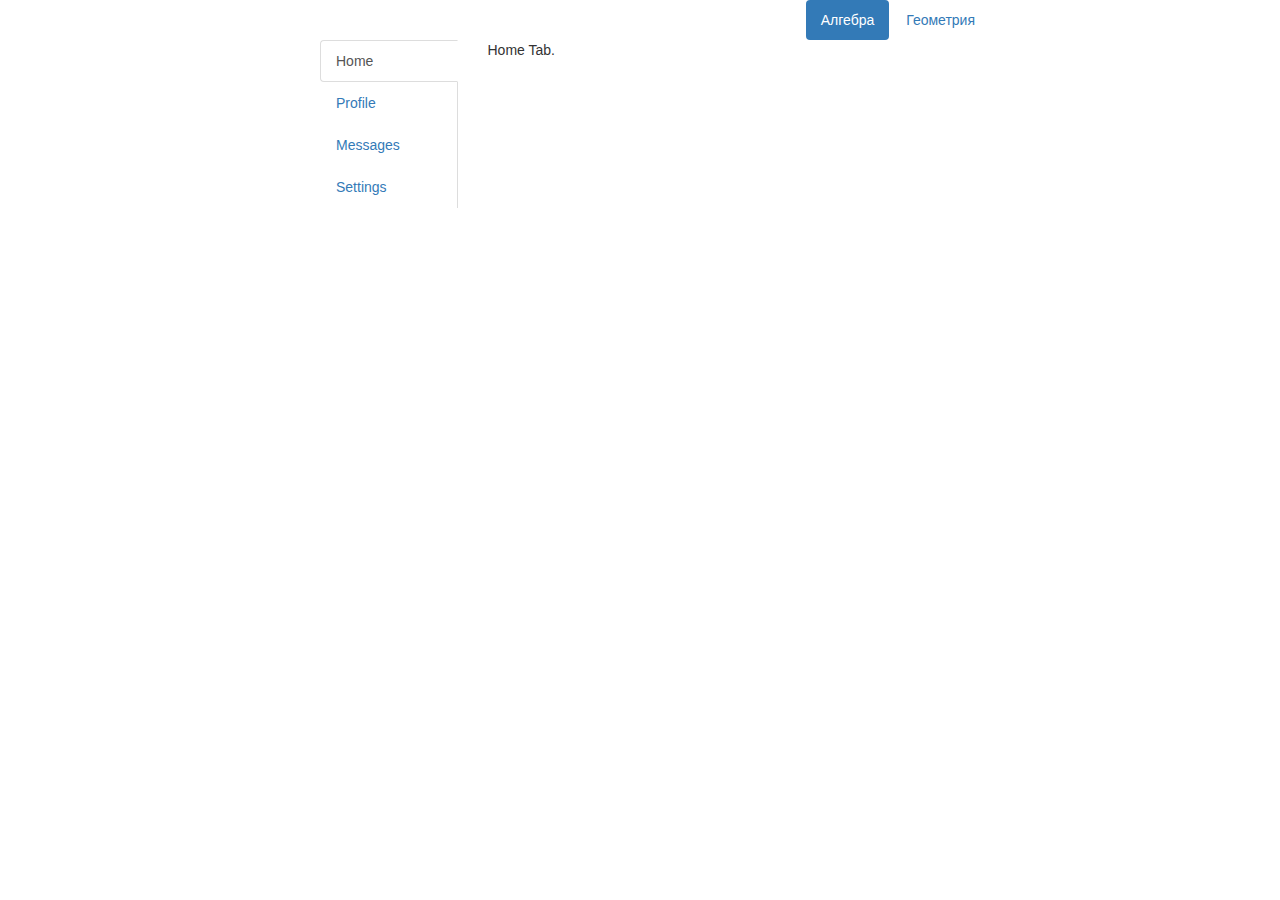
<file: index.html>
<!DOCTYPE html>
<html lang="en">
<head>
    <meta charset="utf-8">
    <meta http-equiv="X-UA-Compatible" content="IE=edge">
    <meta name="viewport" content="width=device-width, initial-scale=1">
    <!-- The above 3 meta tags *must* come first in the head; any other head content must come *after* these tags -->
    <title>Bootstrap 101 Template</title>

    <!-- Bootstrap -->
    <link href="https://maxcdn.bootstrapcdn.com/bootstrap/3.3.5/css/bootstrap.min.css" rel="stylesheet">

    <!-- HTML5 shim and Respond.js for IE8 support of HTML5 elements and media queries -->
    <!-- WARNING: Respond.js doesn't work if you view the page via file:// -->
    <!--[if lt IE 9]>
    <script src="https://oss.maxcdn.com/html5shiv/3.7.2/html5shiv.min.js"></script>
    <script src="https://oss.maxcdn.com/respond/1.4.2/respond.min.js"></script>
    <![endif]-->

    <style>
        .container {max-width: 700px;}
        .tabs-left, .tabs-right {
        border-bottom: none;
        padding-top: 0px;
        }
        .tabs-left {
        border-right: 1px solid #ddd;
        }
        .tabs-left>li {
        float: none;
        margin-bottom: 0px;
        }
        .tabs-left>li {
        margin-right: -1px;
        }

        .tabs-left>li.active>a,
        .tabs-left>li.active>a:hover,
        .tabs-left>li.active>a:focus {
        border-bottom: 1px solid #ddd;
        border-right-color: transparent;
        }
        .tabs-left>li>a:hover {
        border-bottom: 1px solid #eee;
        }

        .tabs-left>li>a {
        border-radius: 4px 0 0 4px;
        margin-right: 0;
        display:block;
        }

    </style>
</head>
<body>

<div class="container">
    <div class="container">
        <ul class="nav nav-pills pull-right">
            <li class="active"><a data-toggle="tab" href="#algebra">Алгебра</a></li>
            <li><a data-toggle="tab" href="#geometry">Геометрия</a></li>
        </ul>
    </div>
    <div class="tab-content">
        <div id="algebra" class="tab-pane active">

            <div class="col-xs-3"> <!-- required for floating -->
                <!-- Nav tabs -->
                <ul class="nav nav-tabs tabs-left">
                    <li class="active"><a href="#ahome" data-toggle="tab">Home</a></li>
                    <li><a href="#aprofile" data-toggle="tab">Profile</a></li>
                    <li><a href="#amessages" data-toggle="tab">Messages</a></li>
                    <li><a href="#asettings" data-toggle="tab">Settings</a></li>
                </ul>
            </div>

            <div class="col-xs-9">
                <!-- Tab panes -->
                <div class="tab-content">
                    <div class="tab-pane active" id="ahome">Home Tab.</div>
                    <div class="tab-pane" id="aprofile">Profile Tab.</div>
                    <div class="tab-pane" id="amessages">Messages Tab.</div>
                    <div class="tab-pane" id="asettings">Settings Tab.</div>
                </div>
            </div>

        </div>
        <div id="geometry" class="tab-pane">

            <div class="col-xs-3"> <!-- required for floating -->
                <!-- Nav tabs -->
                <ul class="nav nav-tabs tabs-left">
                    <li class="active"><a href="#home" data-toggle="tab">Home</a></li>
                    <li><a href="#profile" data-toggle="tab">Profile</a></li>
                    <li><a href="#messages" data-toggle="tab">Messages</a></li>
                    <li><a href="#settings" data-toggle="tab">Settings</a></li>
                </ul>
            </div>

            <div class="col-xs-9">
                <!-- Tab panes -->
                <div class="tab-content">
                    <div class="tab-pane active" id="home">Home Tab.</div>
                    <div class="tab-pane" id="profile">Profile Tab.</div>
                    <div class="tab-pane" id="messages">Messages Tab.</div>
                    <div class="tab-pane" id="settings">Settings Tab.</div>
                </div>
            </div>

        </div>
    </div>


</div>
<!-- /example -->

<!-- jQuery (necessary for Bootstrap's JavaScript plugins) -->
<script src="https://ajax.googleapis.com/ajax/libs/jquery/1.11.3/jquery.min.js"></script>
<!-- Include all compiled plugins (below), or include individual files as needed -->
<script src="https://maxcdn.bootstrapcdn.com/bootstrap/3.3.5/js/bootstrap.min.js"></script>
</body>
</html>
</file>
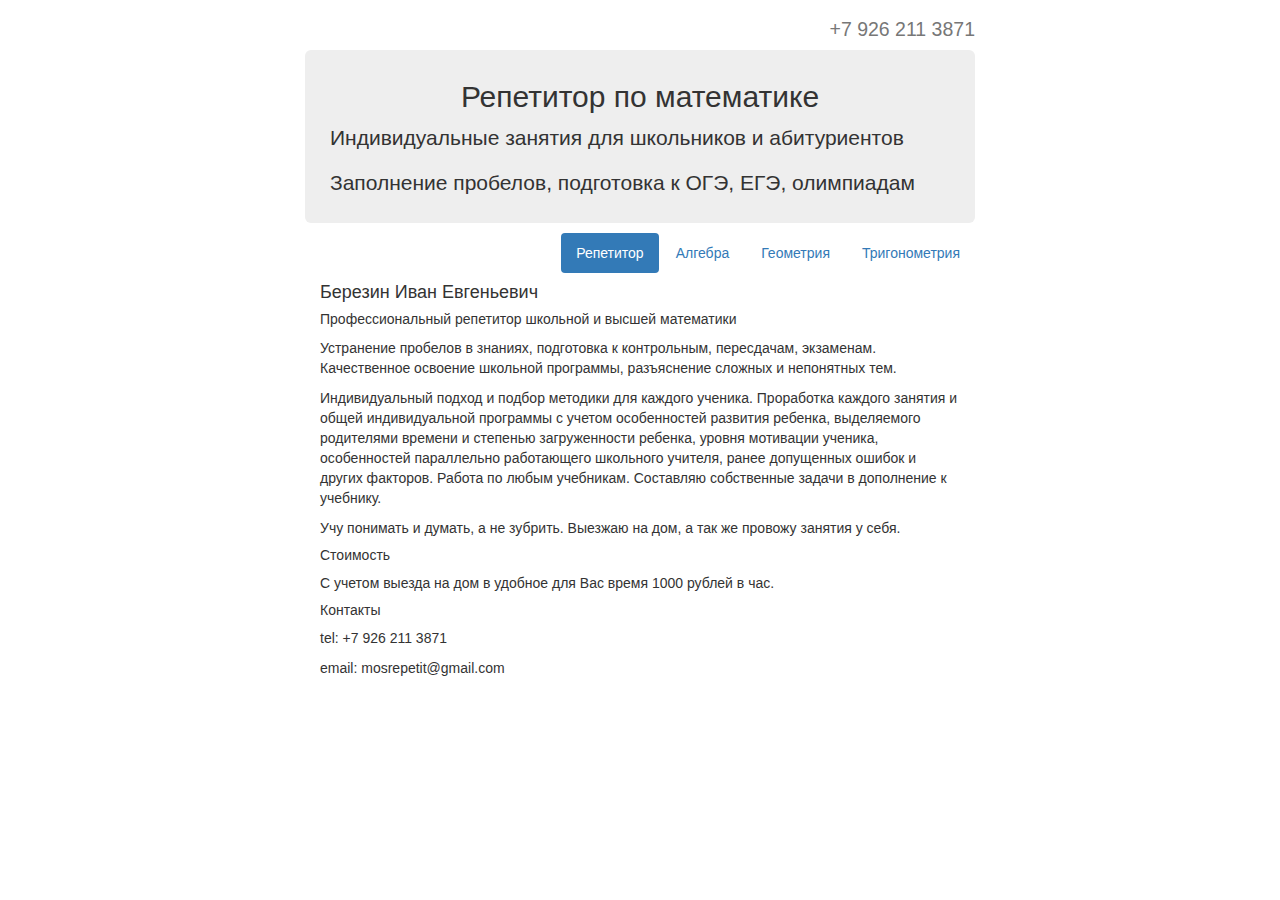
<file: math.html>
<!DOCTYPE HTML PUBLIC '-//W3C//DTD HTML 4.01 Transitional//EN'>
<html lang="en">
<head>
<meta http-equiv="Content-Type" content="text/html; charset=utf-8" />
<link media="all" rel="stylesheet" type="text/css" href="https://maxcdn.bootstrapcdn.com/bootstrap/3.3.5/css/bootstrap.min.css" />
<script type="text/javascript" src="https://ajax.googleapis.com/ajax/libs/jquery/1.11.3/jquery.min.js"></script>
<script type="text/javascript" src="https://cdn.mathjax.org/mathjax/latest/MathJax.js?config=TeX-AMS-MML_HTMLorMML"></script>
<script type="text/javascript" src="https://maxcdn.bootstrapcdn.com/bootstrap/3.3.5/js/bootstrap.min.js"></script>
<style>
        .container {max-width: 700px;}
        .tabs-left, .tabs-right {
        border-bottom: none;
        padding-top: 0px;
        }
        .tabs-left {
        border-right: 1px solid #ddd;
        }
        .tabs-left>li {
        float: none;
        margin-bottom: 0px;
        }
        .tabs-left>li {
        margin-right: -1px;
        }

        .tabs-left>li.active>a,
        .tabs-left>li.active>a:hover,
        .tabs-left>li.active>a:focus {
        border-bottom: 1px solid #ddd;
        border-right-color: transparent;
        }
        .tabs-left>li>a:hover {
        border-bottom: 1px solid #eee;
        }

        .tabs-left>li>a {
        border-radius: 4px 0 0 4px;
        margin-right: 0;
        display:block;
        }
        code {
        color: #000;
        background-color: #eee
        }
         {
        font-size: 30px
        }
        </style>
</head>
<body>
<script>MathJax.Hub.Config({tex2jax: {inlineMath: [['$','$'], ["\(","\)"]], processEscapes: true}});</script>
<div class="container">
<h2 class="text-right"><small>+7 926 211 3871</small></h2>
<div class="jumbotron" style="margin-bottom: 10px; padding: 10px 25px">
<h2 class="text-center">Репетитор по математике</h2>
<p>Индивидуальные занятия для школьников и абитуриентов</p>
<p>Заполнение пробелов, подготовка к ОГЭ, ЕГЭ, олимпиадам</p>
</div>
</div>
<div class="container" style="padding-right: 0px; padding-left: 0px;">
<div class="container">
<ul class="nav nav-pills pull-right">
<li class="active">
<a data-toggle="tab" href="#main">Репетитор</a>
</li>
<li>
<a data-toggle="tab" href="#Алгебра">Алгебра</a>
</li>
<li>
<a data-toggle="tab" href="#Геометрия">Геометрия</a>
</li>
<li>
<a data-toggle="tab" href="#Тригонометрия">Тригонометрия</a>
</li>
</ul>
</div>
<div class="tab-content">
<div class="tab-pane active" style="padding-left: 30px; padding-right: 30px" id="main">
<h4>Березин Иван Евгеньевич</h4>
<h5>Профессиональный репетитор школьной и высшей математики</h5>
<p>Устранение пробелов в знаниях, подготовка к контрольным, пересдачам, экзаменам. Качественное освоение школьной программы, разъяснение сложных и непонятных тем.</p>
<p>Индивидуальный подход и подбор методики для каждого ученика. Проработка каждого занятия и общей индивидуальной программы с учетом особенностей развития ребенка, выделяемого родителями времени и степенью загруженности ребенка, уровня мотивации ученика, особенностей параллельно работающего школьного учителя, ранее допущенных ошибок и других факторов. Работа по любым учебникам. Составляю собственные задачи в дополнение к учебнику.</p>
<p>Учу понимать и думать, а не зубрить. Выезжаю на дом, а так же провожу занятия у себя.</p>
<h5>Стоимость</h5>
<p>С учетом выезда на дом в удобное для Вас время 1000 рублей в час.</p>
<h5>Контакты</h5>
<p>tel: +7 926 211 3871</p>
<p>email: mosrepetit@gmail.com</p>
<span class="">
</div>
<div class="tab-pane" id="Алгебра">
<div class="col-xs-3">
<ul class="nav nav-tabs tabs-left">
<li>
<a data-toggle="tab" href="#Алгебрауравнения">уравнения</a>
</li>
<li>
<a data-toggle="tab" href="#Алгебрастепени">степени</a>
</li>
<li>
<a data-toggle="tab" href="#Алгебралогарифмы">логарифмы</a>
</li>
</ul>
</div>
<div class="col-xs-9">
<div class="tab-content">
<div class="tab-pane" id="Алгебрауравнения">
<h4>формулы сокращенного умножения</h4>
<p>$(a \pm b)^2 = a^2 \pm 2ab - b^2$<br>$(a \pm b)^3 = a^3 \pm 3a^2 b + 3ab^2 \pm b^3$</p>
<h4>формулы</h4>
<p>$ax^2 + bx + c = 0$ <code>квадратное уравнение</code><br>$D = b^2 - 4ac$ <code>дискриминант</code><br>$x_{1,2} = \frac{-b \pm \sqrt D}{2a}$ <code>корни</code></p>
</div>
<div class="tab-pane" id="Алгебрастепени">
<h4>свойства</h4>
<p>$(ab)^n = a^n n^n$<br>$\left(\frac{a}{b}\right)^n = \frac{a^n}{b^n}$<br>$a^n a^m = a^{n+m}$<br>$\frac{a^n}{a^m} = a^{n-m}$<br>$\left(a^n\right)^m = a^{n m}$<br>$a^{-b} = \frac{1}{a^b}$<br>$a^{\frac{p}{q}} = \sqrt[q]{a^p} = \left(\sqrt[q]{a}\right)^p$</p>
</div>
<div class="tab-pane" id="Алгебралогарифмы">
<h4>определения</h4>
<p>$x = \log_a{b}$ <code>логарифм</code> $a$ <code>по основанию</code> $b$<br><code>по определению является решением уравнения</code> $a^x = b$<br>$\ln{b}$ <code>натуральный логарифм по основанию</code> $e$)</p>
<h4>свойства</h4>
<p>$a^{\log_a{b}} = b$ <code>основное логарифмическое тождество</code><br>$\log_a{1} = 0$ <code>логарифм единицы равен нулю</code><br>$\log_a{a} = 1$<br>$\log_a{x y} = \log_a{x} + \log_a{y}$ <code>логарифм произведения</code><br>$\log_a{\frac{x}{y}} = \log_a{x} - \log_a{y}$ <code>логарифм частного</code><br>$\log_a{x^p} = p \log_a{x}$ <code>степень выносится за знак логарифма</code><br>$\log_a{\sqrt[p]{x}} = \frac{\log_a{x}}{p}$ <code>корень выносится за знак логарифма</code><br>$\log_a{b} = \frac{\log_c{b}}{\log_c{a}}$ <code>замена основания логарифма</code></p>
<h4>следствия</h4>
<p>$\log_a{b} = \frac{1}{\log_b{a}}$<br>$\log_{a^q}{b^p} = \frac{p}{q} \log_a{b}$<br>$c^{\log_a{b}} = b^{\log_a{c}}$</p>
</div>
</div>
</div>
</div>
<div class="tab-pane" id="Геометрия">
<div class="col-xs-3">
<ul class="nav nav-tabs tabs-left">
<li>
<a data-toggle="tab" href="#Геометриятреугольник">треугольник</a>
</li>
<li>
<a data-toggle="tab" href="#Геометрияпрямоугольник">прямоугольник</a>
</li>
<li>
<a data-toggle="tab" href="#Геометрияквадрат">квадрат</a>
</li>
<li>
<a data-toggle="tab" href="#Геометрияпараллелограмм">параллелограмм</a>
</li>
<li>
<a data-toggle="tab" href="#Геометрияромб">ромб</a>
</li>
<li>
<a data-toggle="tab" href="#Геометриятрапеция">трапеция</a>
</li>
</ul>
</div>
<div class="col-xs-9">
<div class="tab-content">
<div class="tab-pane" id="Геометриятреугольник">
<h4>обозрачения</h4>
<p>$a$ <code>сторона</code><br>$S$ <code>площадь</code><br>$p$ <code>полупериметр</code></p>
<h4>формулы</h4>
<p>$S = \frac{h a}{2} = \frac{1}{2} h a = \sqrt{p (p-a) (p-b) (p-c)}$ <code>площадь</code><br>$S = \frac{h a}{2} = \frac{1}{2} h a = \sqrt{p (p-a) (p-b) (p-c)}$ <code>площадь</code></p>
<h4>afgasfasfas</h4>
<p><code>1512512515</code></p>
</div>
<div class="tab-pane" id="Геометрияпрямоугольник">
</div>
<div class="tab-pane" id="Геометрияквадрат">
<h4>свойства</h4>
<p>все стороны равны<br>все углы прямые $(90^{\circ})$<br>диагонали равны, пересекаются под углом $90^{\circ}$, точкой пересечения делятся пополам и делят все углы квадрата пополам</p>
</div>
<div class="tab-pane" id="Геометрияпараллелограмм">
</div>
<div class="tab-pane" id="Геометрияромб">
</div>
<div class="tab-pane" id="Геометриятрапеция">
</div>
</div>
</div>
</div>
<div class="tab-pane" id="Тригонометрия">
<div class="col-xs-3">
<ul class="nav nav-tabs tabs-left">
<li>
<a data-toggle="tab" href="#Тригонометрияуравнения">уравнения</a>
</li>
<li>
<a data-toggle="tab" href="#Тригонометриястепения">степения</a>
</li>
<li>
<a data-toggle="tab" href="#Тригонометриялогарифмы">логарифмы</a>
</li>
</ul>
</div>
<div class="col-xs-9">
<div class="tab-content">
<div class="tab-pane" id="Тригонометрияуравнения">
</div>
<div class="tab-pane" id="Тригонометриястепения">
</div>
<div class="tab-pane" id="Тригонометриялогарифмы">
</div>
</div>
</div>
</div>
</div>
</div>
</body>
</html>
</file>
